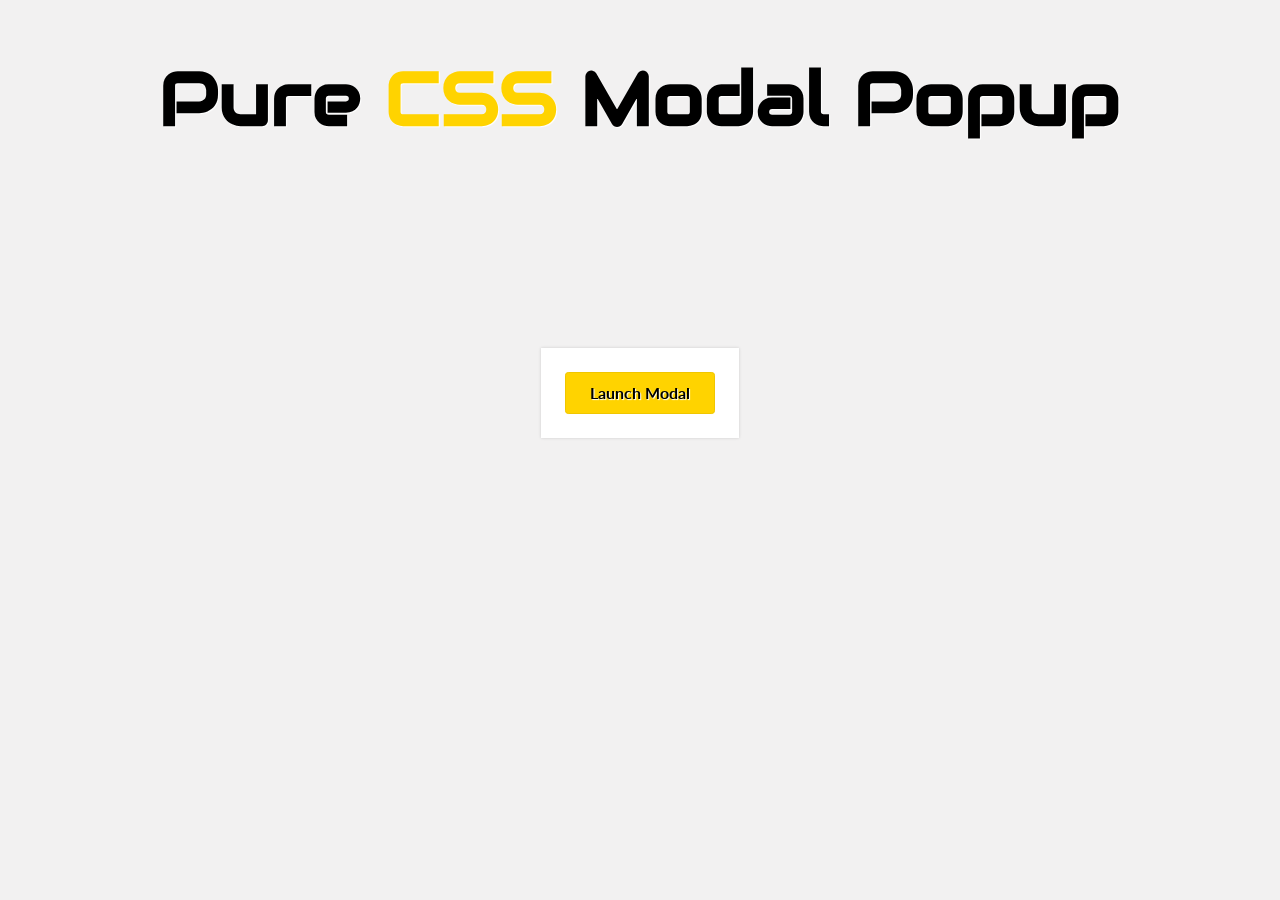
<file: index.html>
<!DOCTYPE html>
<html lang="en">
  <head>
    <meta charset="utf-8">
        <meta http-equiv="x-ua-compatible" content="ie=edge">
        <title>Pure CSS Modal Window</title>
        <meta name="viewport" content="width=device-width, initial-scale=1">

        <link rel="stylesheet" href="style.css">
        <link rel="stylesheet" href="modal.css">
    </head>
    <body>
      
      
      <!--End of Wrap -->
      <div class="wrap">
        <h1>Pure <span>CSS</span> Modal Popup</h1>
          
      </div>
      <!--End of Wrap -->
      
      <div class="modal">
        <input id="modal__trigger" type="checkbox">
        <label for="modal__trigger">Launch Modal</label>
        <div class="modal__overlay">
          <div class="modal__wrap">
            <label for="modal__trigger">&#10006;</label>
            <h2>This is your modal content</h2>
            <p>Lorem ipsum dolor sit amet, consectetur adipiscing elit. Sed ac laoreet elit. Phasellus dignissim purus vitae urna cursus, quis congue ligula tristique. Ut nec blandit risus. Donec at orci ut justo venenatis viverra. Suspendisse in volutpat lacus. In enim est, dapibus eget ipsum sed, suscipit ultrices diam.</p> 
            
          </div>
        </div>
      </div>
      
      
      
      
      
      
      
      
    </body>
</html>
</file>
<file: style.css>
@import url(http://fonts.googleapis.com/css?family=Lato:300,400,900);
@import url(http://fonts.googleapis.com/css?family=Audiowide);
html, body, div, span, applet, object, iframe,
h1, h2, h3, h4, h5, h6, p, blockquote, pre,
a, abbr, acronym, address, big, cite, code,
del, dfn, em, img, ins, kbd, q, s, samp,
small, strike, strong, sub, sup, tt, var,
b, u, i, center,
dl, dt, dd, ol, ul, li,
fieldset, form, label, legend,
table, caption, tbody, tfoot, thead, tr, th, td,
article, aside, canvas, details, embed,
figure, figcaption, footer, header, hgroup,
menu, nav, output, ruby, section, summary,
time, mark, audio, video {
  margin: 0;
  padding: 0;
  border: 0;
  font: inherit;
  font-size: 100%;
  vertical-align: baseline;
}

html {
  line-height: 1;
}

ol, ul {
  list-style: none;
}

table {
  border-collapse: collapse;
  border-spacing: 0;
}

caption, th, td {
  text-align: left;
  font-weight: normal;
  vertical-align: middle;
}

q, blockquote {
  quotes: none;
}
q:before, q:after, blockquote:before, blockquote:after {
  content: "";
  content: none;
}

a img {
  border: none;
}

article, aside, details, figcaption, figure, footer, header, hgroup, main, menu, nav, section, summary {
  display: block;
}

html,
body {
  box-sizing: border-box;
  font-size: 100%;
  height: 100%;
  width: 100%;
}

*,
*:before,
*:after {
  box-sizing: inherit;
}

h1, h2 {
  font-weight: 400;
}
@media (min-width: 25em) {
  h1, h2 {
    font-weight: 900;
  }
}

h1 {
  font-size: 1.5em;
  font-size: 7.6vw;
  line-height: 1.2;
  margin: 0;
}
@media (min-width: 31.25em) {
  h1 {
    font-size: 2.25em;
    font-size: 7.6vw;
  }
}
@media (min-width: 53.9375em) {
  h1 {
    font-size: 4.7em;
  }
}

h2 {
  font-size: 1em;
  line-height: 1.2;
  margin: 1.414em 0 0.5em;
}
@media (min-width: 31.25em) {
  h2 {
    font-size: 1.5em;
  }
}
@media (min-width: 50em) {
  h2 {
    font-size: 1.8em;
  }
}

p, ul {
  font-size: 0.667em;
  line-height: 1.4;
  margin-bottom: 0.75em;
}
@media (min-width: 31.25em) {
  p, ul {
    font-size: 1em;
  }
}
@media (min-width: 81.25em) {
  p, ul {
    font-size: 1.15em;
  }
}

/*==================================== 
  Some styles to spruce up the demo
=====================================*/
body {
  background: #f2f1f1;
  color: #5E5E5E;
  font-family: "Lato", sans-serif;
  font-weight: 300;
  text-shadow: 1px 1px 1px #fff;
  text-align: center;
}

h1 {
  color: #000000;
  font-family: "Audiowide", cursive;
  font-weight: 900;
  margin: 0.5em 0 2.5em;
}
h1 span {
  color: #FFD300;
}

.wrap {
  padding: 1em;
  text-align: center;
}
@media (min-width: 43.75em) {
  .wrap {
    padding: 1em 2em;
  }
}
</file>
<file: modal.css>
@import url(http://fonts.googleapis.com/css?family=Lato:300,400,900);
/*==================================== 
  Our Modal Window styles
=====================================*/
.modal {
  background: #fff;
  box-shadow: 0 0 3px rgba(0, 0, 0, 0.15);
  display: inline-block;
  padding: 1em;
}
@media (min-width: 43.75em) {
  .modal {
    padding: 1.5em;
  }
}
.modal > label {
  background: #FFD300;
  border: 1px solid #f0c600;
  border-radius: .2em;
  color: #000000;
  cursor: pointer;
  display: inline-block;
  font-weight: bold;
  padding: 0.75em 1.5em;
  text-shadow: 1px 1px 1px #fff;
  transition: all 0.55s;
}
.modal > label:hover {
  transform: scale(0.97);
}
.modal__overlay {
  background: #000000;
  bottom: 0;
  left: 0;
  position: fixed;
  right: 0;
  text-align: center;
  text-shadow: none;
  top: 0;
  z-index: 600;
}
.modal__wrap {
  padding: 1em 0;
  position: relative;
  margin: 0 auto;
  max-width: 500px;
  width: 90%;
}
@media (min-width: 50em) {
  .modal__wrap {
    padding: 1.75em;
  }
}
@media (min-height: 37.5em) {
  .modal__wrap {
    left: 50%;
    position: absolute;
    top: 50%;
    transform: translate(-50%, -80%);
  }
}
.modal__wrap label {
  background: #FFD300;
  border-radius: 50%;
  color: #000000;
  cursor: pointer;
  display: inline-block;
  height: 1.5em;
  line-height: 1.5;
  position: absolute;
  right: .5em;
  top: .5em;
  width: 1.5em;
}
.modal__wrap h2 {
  color: #FFD300;
  margin-bottom: 1em;
  text-transform: uppercase;
}
.modal__wrap p {
  color: #FFD300;
  text-align: justify;
}
.modal input:focus ~ label {
  transform: scale(0.97);
}


/*==================================== 
  Our Modal action styles
=====================================*/
 
input {
  position: absolute;
  top: -1000px;
}

.modal__overlay {
  opacity: 0;
  height: 100%;
  z-index: -100;
  transform: scale(.5);
  -webkit-transform: scale(.5);
  -ms-transform: scale(.5);
  transition: all .75s cubic-bezier(.68,-.55,.265,1.55);
}

input:checked ~ .modal__overlay {
  opacity: 1;
  transform: scale(1);
  -webkit-transform: scale(1);
  z-index: 800;
}
</file>
